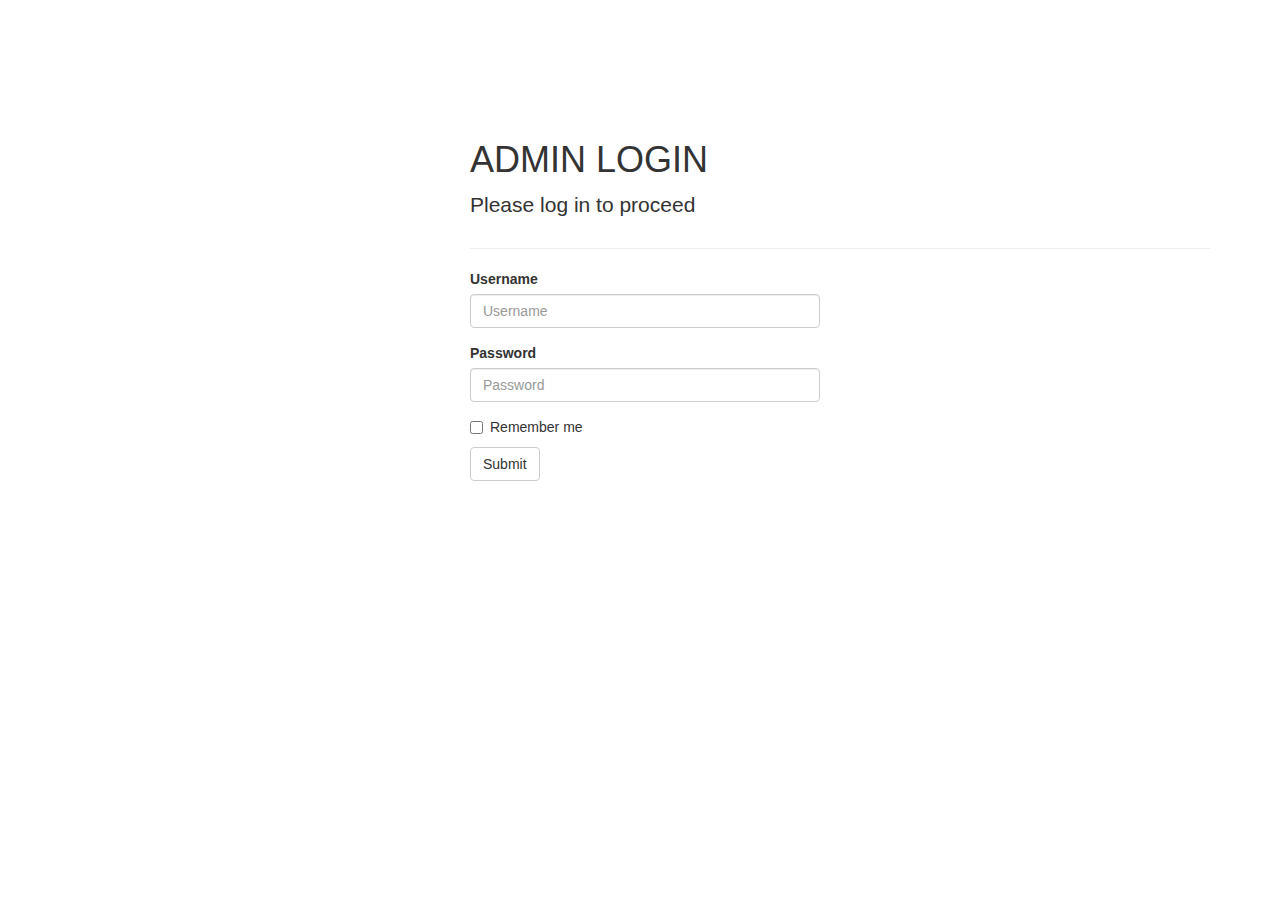
<file: form.html>
<html lang="en">
  <head>
    <meta charset="utf-8">
    <meta http-equiv="X-UA-Compatible" content="IE=edge">
    <meta name="viewport" content="width=device-width, initial-scale=1">
    
    <title>Admin Login</title>

 
    <link href="css/bootstrap.min.css" rel="stylesheet">
    <link rel="stylesheet" type="text/css" href="css/boot.css">

    
  </head>
  <body>
    <div class="container">
        <div class="page-header" id="main">
            <h1>ADMIN LOGIN</h1>
            <p class="lead">Please log in to proceed</p>
        </div>
        <div class="row">
            <div class="col-md-8 ">
                <form id="main2">
                    <div class="form-group">
                        <label for="formName">Username</label>
                        <input type="text" id="formName" class="form-control" placeholder="Username">
                    </div>
                    <div class="form-group">
                        <label for="formName">Password</label>
                        <input id="LoginEmail" type="password" id="formName" class="form-control" placeholder="Password">
                    </div>
                    <div class="checkbox">
                        <label>
                            <input type="checkbox">Remember me
                        </label>
                  </div>
                    <button type="submit" class="btn btn-default">Submit</button>
                </form>
            </div>
        </div>
    </div>
  </body>
</html>
</file>
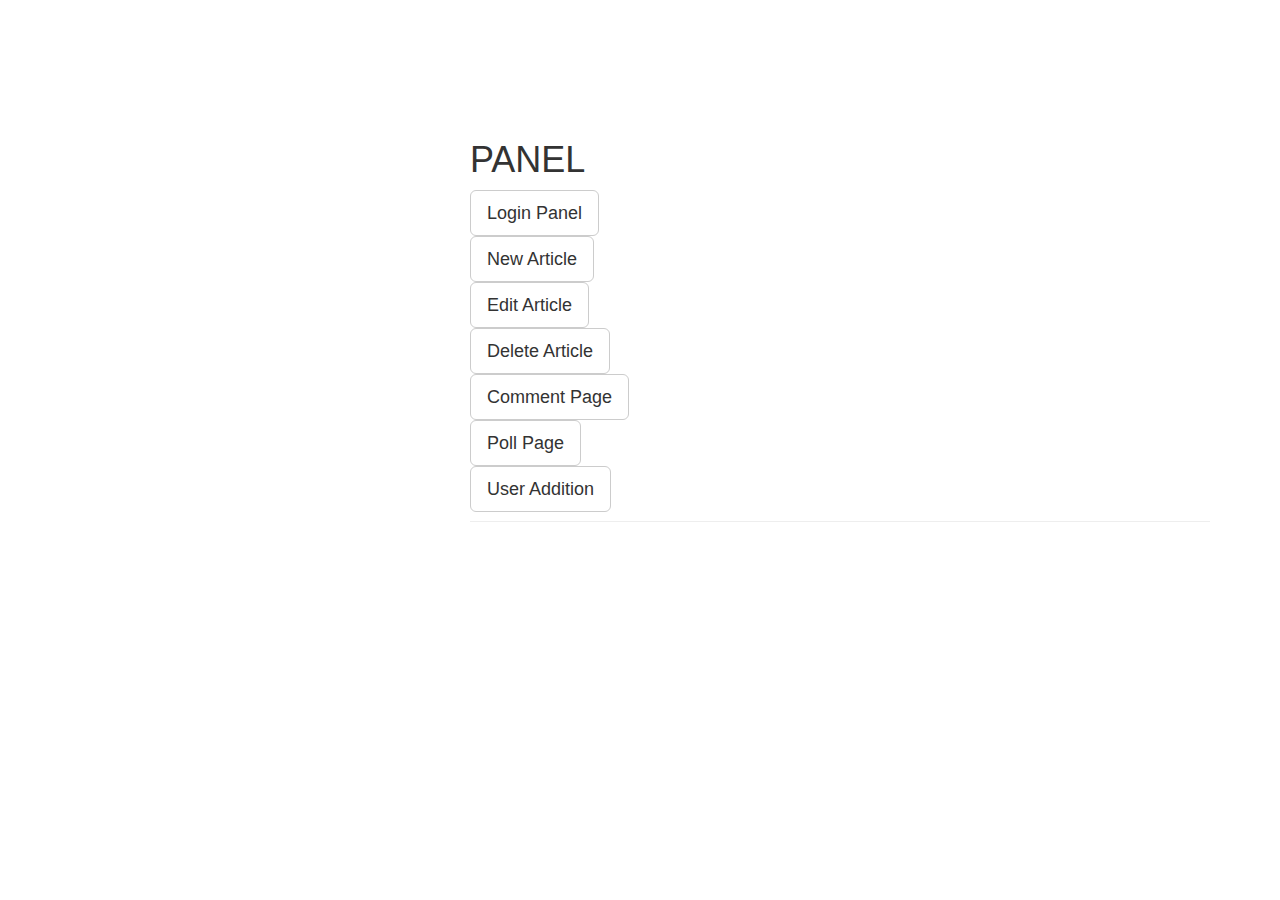
<file: panel.html>
<html>
<head>
	<title>
	PANEL	
	</title>
	<meta name="viewport" content="width=device-width, initial-scale=1">
	<meta charset="utf-8">
	<link rel="stylesheet" href="css/bootstrap.min.css" >
	<link rel="stylesheet" type="text/css" href="css/panel1.css">
</head>
<body> 
    <div class="container">
    <div class="page-header" id="main">
            <h1>PANEL</h1>
    <div class="row">
	<div class="col-xs-1">
         <button class="btn btn-default btn-lg">Login Panel</button>
         <button class="btn btn-default btn-lg">New Article</button>
         <button class="btn btn-default btn-lg">Edit Article</button>
         <button class="btn btn-default btn-lg">Delete Article</button>
         <button class="btn btn-default btn-lg">Comment Page</button>
         <button class="btn btn-default btn-lg">Poll Page</button>
         <button class="btn btn-default btn-lg">User Addition</button>
	</div>
    </div>
    </div>

</body>
</html>
</file>
<file: css/boot.css>
html,body{
	
	padding-top: 50px;
}
#main{
	margin-left: 400px;
}
#main2{
	margin-left: 400px;
}
</file>
<file: css/panel1.css>
html,body{
	
	padding-top: 50px;
}
#main{
	margin-left: 400px;
}
#main2{
	margin-left: 400px;
}
</file>
